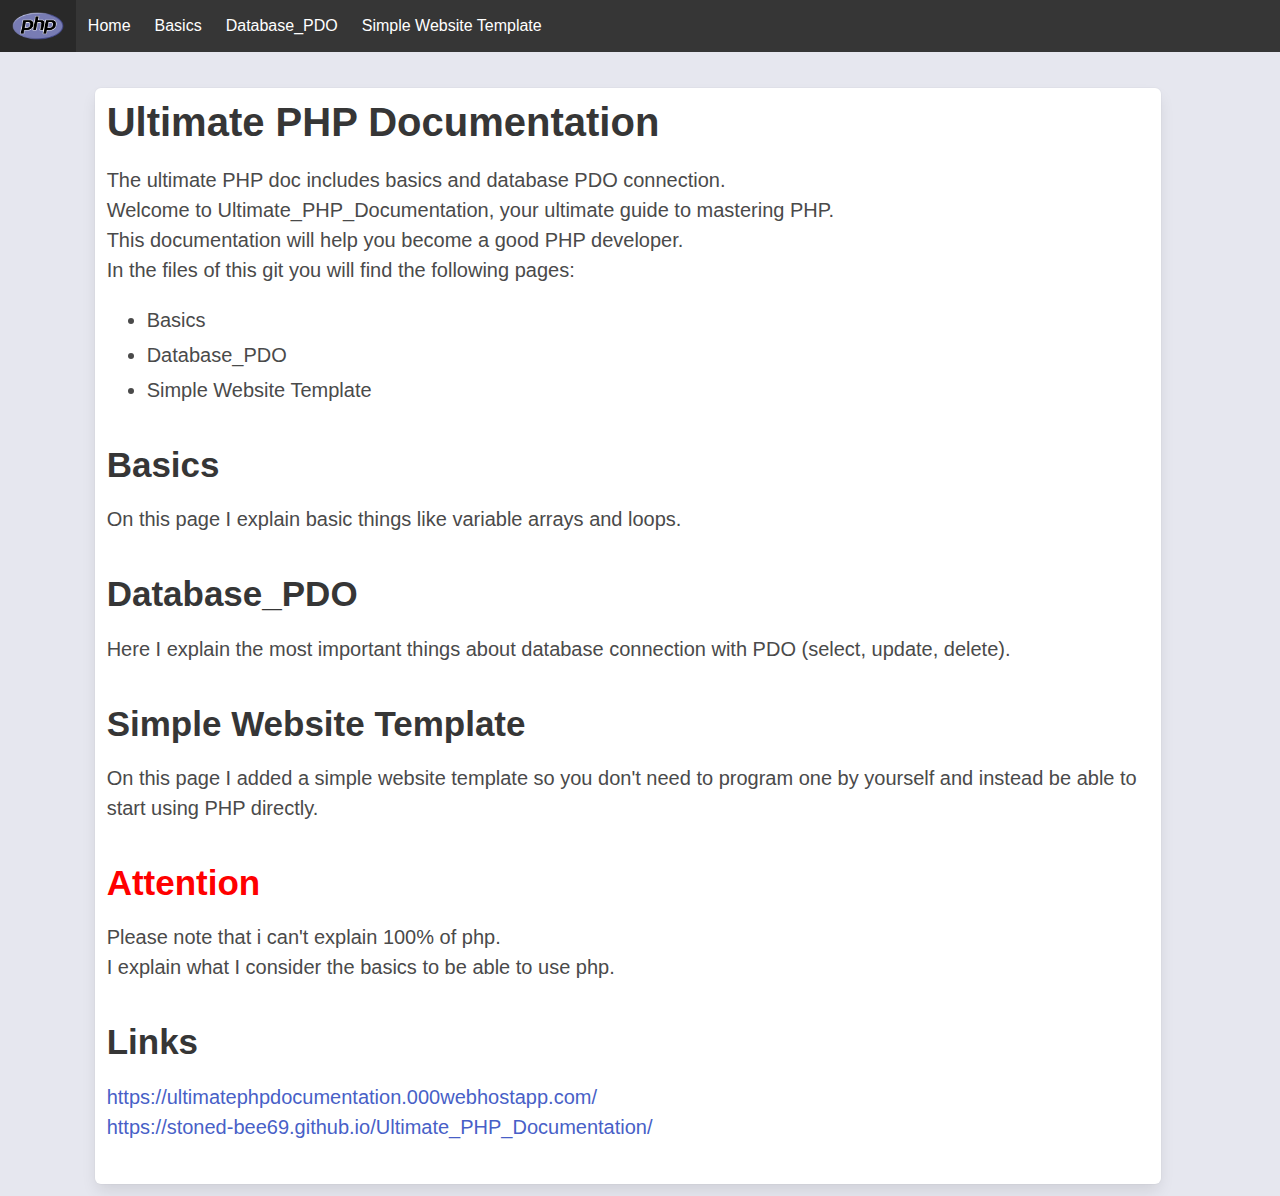
<file: index.html>
<!DOCTYPE html>
<html lang="en">
    <head>
        <meta charset="UTF-8">
        <meta name="viewport" content="width=device-width, initial-scale=1.0">
        <title>Basic</title>
        <link rel="stylesheet" type="text/css" href="components/css/bulma.css"/>
        <link rel="stylesheet" type="text/css" href="components/css/styles.css"/>  
        <link rel="stylesheet" href="https://bulma.io/vendor/fontawesome-free-5.15.2-web/css/all.min.css">
        <link rel="icon" type="image/png" sizes="196x196" href="https://www.php.net/favicon-196x196.png?v=2">
    </head>

    <body>
    
        <section id="navbar">

            <nav class="navbar is-dark" role="navigation" aria-label="main navigation">
                <div class="navbar-brand">
                    <a class="navbar-item">
                        <img src="components/imges/php.png">
                    </a>

                    <a role="button" class="navbar-burger" aria-label="menu" aria-expanded="false" data-target="navbarBasicExample">
                        <span aria-hidden="true"></span>
                        <span aria-hidden="true"></span>
                        <span aria-hidden="true"></span>
                    </a>
                </div>

                <div id="navbarBasicExample" class="navbar-menu">
                    <div class="navbar-start">

                        <a class="navbar-item" href="index.html">
                            Home
                        </a>

                        <a class="navbar-item" href="Basics.html">
                            Basics
                        </a>

                        <a class="navbar-item" href="Database_PDO.html">
                            Database_PDO
                        </a>

                        <a class="navbar-item" href="simple_Website_template.html">
                            Simple Website Template
                        </a>

                    </div>

                    <div class="navbar-end">
                    
                    </div>
                </div>
            </nav>

            <br>
            <br>

        </section>

        <section id="readme">

            <div class="columns">

                <div class="column box is-10 is-offset-1">

                    <div class="content is-medium">
            
                        <h1>Ultimate PHP Documentation</h1>
                        The ultimate PHP doc includes basics and database PDO connection.
                        <br>
                        Welcome to Ultimate_PHP_Documentation, your ultimate guide to mastering PHP. 
                        <br>
                        This documentation will help you become a good PHP developer.
                        <br>
                        In the files of this git you will find the following pages:

                        <ul>
                            <li>Basics</li>
                            <li>Database_PDO</li>
                            <li>Simple Website Template</li>
                        </ul>

                        <h2><b>Basics</b></h2> 
                        On this page I explain basic things like variable arrays and loops.

                        <br>

                        <h2><b>Database_PDO</b></h2> 
                        Here I explain the most important things about database connection with PDO (select, update, delete).

                        <br>

                        <h2><b>Simple Website Template</b></h2> 
                        On this page I added a simple website template so you don't need to program one by yourself and instead be able to start using PHP directly.

                        <br>

                        <h2 style="color: red;"><b>Attention</b></h2> 
                        Please note that i can't explain 100% of php. 
                        <br>
                        I explain what I consider the basics to be able to use php.

                        <br>
                        
                        <h2><b>Links</b></h2>
                        <a href="https://ultimatephpdocumentation.000webhostapp.com/" target="_blank">https://ultimatephpdocumentation.000webhostapp.com/</a><br>
                        <a href="https://stoned-bee69.github.io/Ultimate_PHP_Documentation/" target="_blank">https://stoned-bee69.github.io/Ultimate_PHP_Documentation/</a>

                        <br>
                        <br>
                    
                    </div>

                </div>

            </div>

        </section>

        <br>

    </body>

    <script src="components/js/main.js"></script>

</html>
</file>
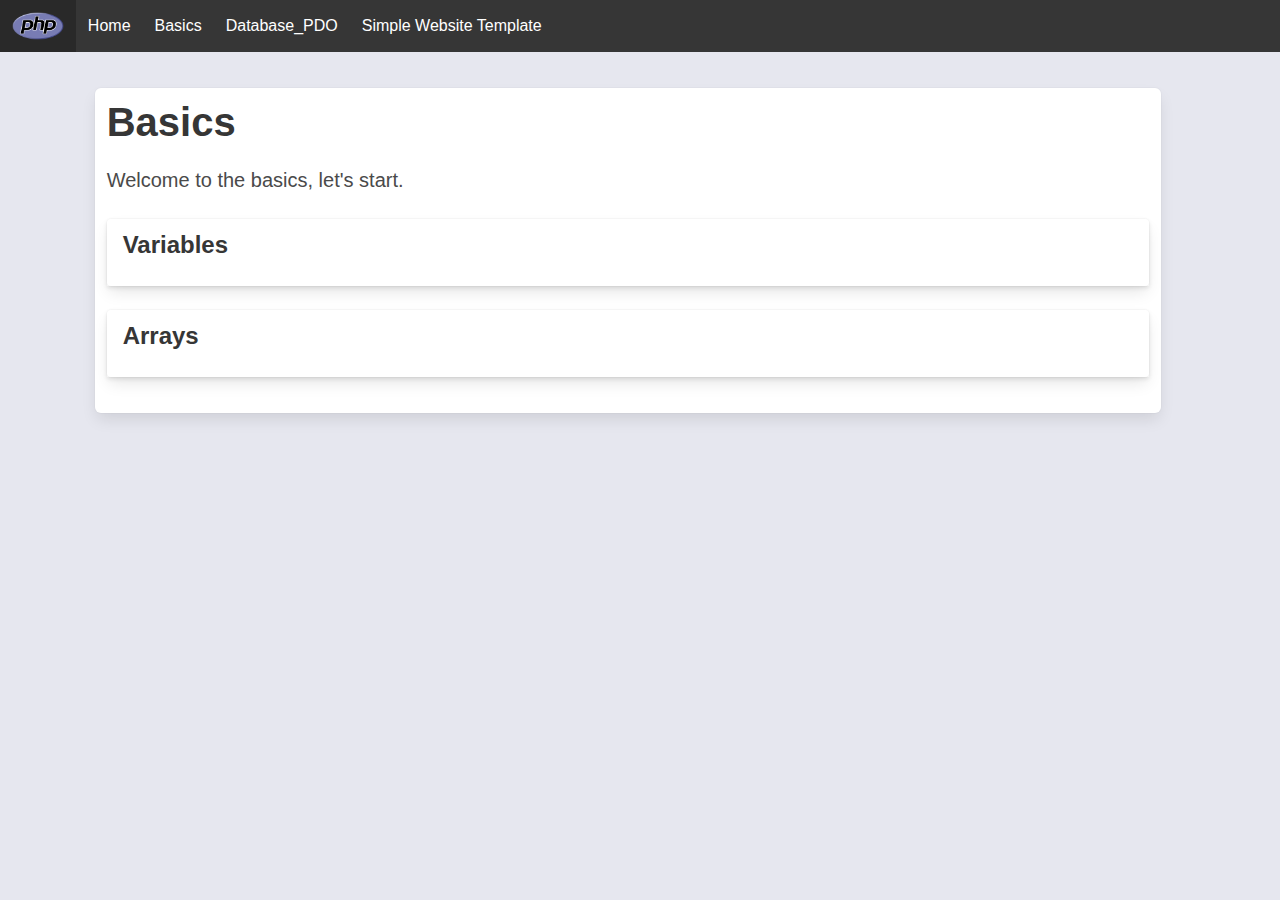
<file: Basics.html>
<!DOCTYPE html>
<html lang="en">
    <head>
        <meta charset="UTF-8">
        <meta name="viewport" content="width=device-width, initial-scale=1.0">
        <title>Basic</title>
        <link rel="stylesheet" type="text/css" href="components/css/bulma.css"/>
        <link rel="stylesheet" type="text/css" href="components/css/styles.css"/>  
        <link rel="stylesheet" href="https://bulma.io/vendor/fontawesome-free-5.15.2-web/css/all.min.css">
        <link rel="icon" type="image/png" sizes="196x196" href="https://www.php.net/favicon-196x196.png?v=2">
    </head>

    <body>
    
        <section id="navbar">

            <nav class="navbar is-dark" role="navigation" aria-label="main navigation">
                <div class="navbar-brand">
                    <a class="navbar-item">
                        <img src="components/imges/php.png">
                    </a>

                    <a role="button" class="navbar-burger" aria-label="menu" aria-expanded="false" data-target="navbarBasicExample">
                        <span aria-hidden="true"></span>
                        <span aria-hidden="true"></span>
                        <span aria-hidden="true"></span>
                    </a>
                </div>

                <div id="navbarBasicExample" class="navbar-menu">
                    <div class="navbar-start">

                        <a class="navbar-item" href="index.html">
                            Home
                        </a>

                        <a class="navbar-item" href="Basics.html">
                            Basics
                        </a>

                        <a class="navbar-item" href="Database_PDO.html">
                            Database_PDO
                        </a>

                        <a class="navbar-item" href="simple_Website_template.html">
                            Simple Website Template
                        </a>

                    </div>

                    <div class="navbar-end">
                    
                    </div>
                </div>
            </nav>

            <br>
            <br>

        </section>

        <section id="basics">

            <div class="columns">

                <div class="column box is-10 is-offset-1">

                    <div class="content is-medium">
                        <h1>Basics</h1>
                        <p>Welcome to the basics, let's start.</p>
                    </div>
    
                    <div class="content is-normal">
                        
                        <div id="basics-variables-card" class="card">
                            <header class="card-header" onclick="hide_show_something('basics-variables')">
                                <h3 class="card-header-title">
                                    Variables
                                </h3>
                                <button class="card-header-icon" aria-label="more options">
                                    <span class="icon">
                                        <i class="fas fa-angle-down" aria-hidden="true"></i>
                                    </span>
                                </button>
                            </header>
                            <div id="basics-variables" class="card-content" style="display: none;">
                                <div class="content">
                                    <p>This is a Variable</p>
                            
                                    <div class="columns code-snipped">
                                        <div class="column code">
                                            <pre id="basics-variables-1-code-snipped">
$a = 1;
$b = "Apple";
                                            </pre>
                                        </div>
                                        <div class="column copy-code-btn">
                                            <button class="button is-dark" id="basics-variables-1-copy-button" onclick="copy('basics-variables-1-code-snipped', 'basics-variables-1-copy-button')">Copy</button>
                                        </div>
                                    </div>
                                    
                                    <p>
                                        You do not have to specify a data type. <br>
                                        You can output them like this:
                                    </p>

                                    <div class="columns code-snipped">
                                        <div class="column code">
                                            <pre id="basics-variables-2-code-snipped">
echo $a;
echo $b
                                            </pre>
                                        </div>
                                        <div class="column copy-code-btn">
                                            <button class="button is-dark" id="basics-variables-2-copy-button" onclick="copy('basics-variables-2-code-snipped', 'basics-variables-2-copy-button')">Copy</button>
                                        </div>
                                    </div>

                                    <p>
                                        You can also connect them with each other by using a dot:
                                    </p>

                                    <div class="columns code-snipped">
                                        <div class="column code">
                                            <pre id="basics-variables-3-code-snipped">
$a = 2;
$b = "Lemon";

$c = $a . $b;

echo $c
// OR
echo $a . $b; 
                                            </pre>
                                        </div>
                                        <div class="column copy-code-btn">
                                            <button class="button is-dark" id="basics-variables-3-copy-button" onclick="copy('basics-variables-3-code-snipped', 'basics-variables-3-copy-button')">Copy</button>
                                        </div>
                                    </div>
                                </div>
                            </div>
                        </div>

                        <br>

                        <div id="basics-array-card" class="card">
                            <header class="card-header"  onclick="hide_show_something('basics-arrays')">
                                <h3 class="card-header-title">
                                    Arrays
                                </h3>
                                <button class="card-header-icon" aria-label="more options">
                                    <span class="icon">
                                        <i class="fas fa-angle-down" aria-hidden="true"></i>
                                    </span>
                                </button>
                            </header>
                            <div id="basics-arrays" class="card-content" style="display: none;">
                                <div class="content">
                                    <p>This is a Array</p>
                            
                                    <div class="columns code-snipped">
                                        <div class="column code">
                                            <pre id="basics-arrays-1-code-snipped">
$cars = array("Volvo", "BMW", "Toyota");
                                            </pre>
                                        </div>
                                        <div class="column copy-code-btn">
                                            <button class="button is-dark" id="basics-arrays-1-copy-button" onclick="copy('basics-arrays-1-code-snipped', 'basics-arrays-1-copy-button')">Copy</button>
                                        </div>
                                    </div>
                                    
                                    <p>
                                        You can output them like this:
                                    </p>

                                    <div class="columns code-snipped">
                                        <div class="column code">
                                            <pre id="basics-arrays-2-code-snipped">
print_r($cars);
                                            </pre>
                                        </div>
                                        <div class="column copy-code-btn">
                                            <button class="button is-dark" id="basics-arrays-2-copy-button" onclick="copy('basics-arrays-2-code-snipped', 'basics-arrays-2-copy-button')">Copy</button>
                                        </div>
                                    </div>

                                    <p>
                                        You can also store arrays inside of arrays (two-dimensional array):
                                    </p>

                                    <div class="columns code-snipped">
                                        <div class="column code">
                                            <pre id="basics-arrays-3-code-snipped">
$cars_audi = array("A4", "A5", "A7");
$cars_bmw = array("M5", "M8", "X5");
$cars_vw = array("Golf", "Polo", "tiguan");

$brands = array($cars_audi, $cars_bmw, $cars_vw);

print_r($brands);
                                            </pre>
                                        </div>
                                        <div class="column copy-code-btn">
                                            <button class="button is-dark" id="basics-arrays-3-copy-button" onclick="copy('basics-arrays-3-code-snipped', 'basics-arrays-3-copy-button')">Copy</button>
                                        </div>
                                    </div>

                                    <p>
                                        And if you want to give the values a name inside of the array. This is how to do it:
                                    </p>

                                    <div class="columns code-snipped">
                                        <div class="column code">
                                            <pre id="basics-arrays-4-code-snipped">
$row = array("ID" => "1", "FirstName" => "John", "LastName" => "Wick");

print_r($row);
                                            </pre>
                                        </div>
                                        <div class="column copy-code-btn">
                                            <button class="button is-dark" id="basics-arrays-4-copy-button" onclick="copy('basics-arrays-4-code-snipped', 'basics-arrays-4-copy-button')">Copy</button>
                                        </div>
                                    </div>

                                    <p>
                                        And this is how you address specific locations of an array:
                                    </p>

                                    <div class="columns code-snipped">
                                        <div class="column code">
                                            <pre id="basics-arrays-5-code-snipped">
//single array
echo $cars[2];

//two-dimensional array
echo $brands[2][1];
                                            </pre>
                                        </div>
                                        <div class="column copy-code-btn">
                                            <button class="button is-dark" id="basics-arrays-5-copy-button" onclick="copy('basics-arrays-5-code-snipped', 'basics-arrays-5-copy-button')">Copy</button>
                                        </div>
                                    </div>

                                    <p>
                                        Quick tipp: If you want to display the result pretty use this:
                                    </p>


                                    <div class="columns code-snipped">
                                        <div class="column code">
                                            <pre id="basics-arrays-6-code-snipped">
echo "&lt;pre&gt;";
print_r($cars);
echo "&lt;/pre&gt;";
                                            </pre>
                                        </div>
                                        <div class="column copy-code-btn">
                                            <button class="button is-dark" id="basics-arrays-6-copy-button" onclick="copy('basics-arrays-6-code-snipped', 'basics-arrays-6-copy-button')">Copy</button>
                                        </div>
                                    </div>
                                </div>
                            </div>
                        </div>

                        <br>

                    </div>

                </div>
    
            </div>    

        </section>

        <br>

    </body>

    <script src="components/js/main.js"></script>

</html>
</file>
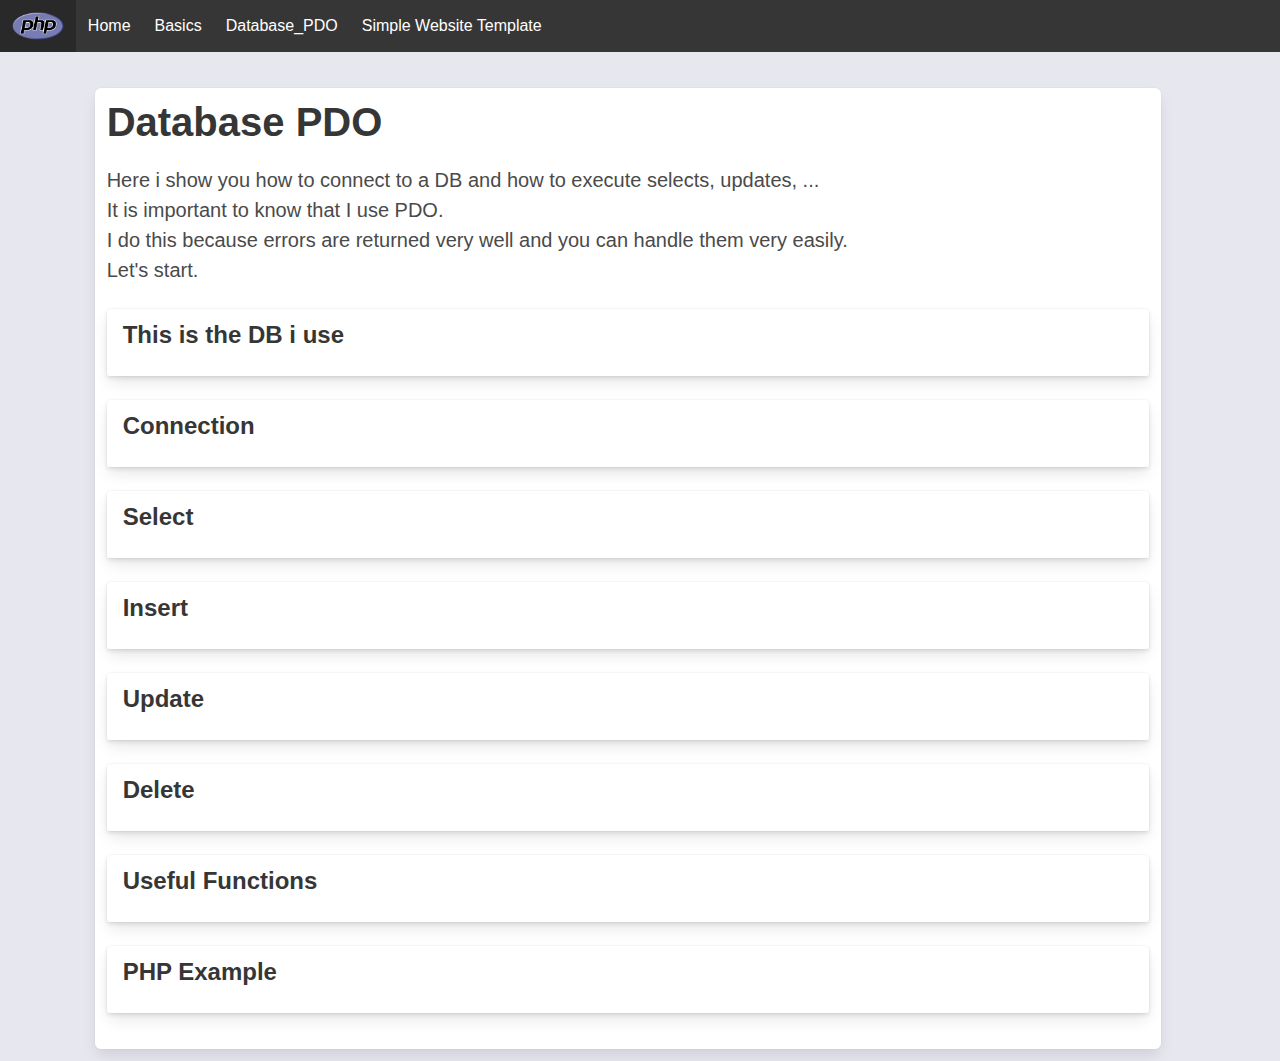
<file: Database_PDO.html>
<!DOCTYPE html>
<html lang="en">
    <head>
        <meta charset="UTF-8">
        <meta name="viewport" content="width=device-width, initial-scale=1.0">
        <title>Database PDO</title>
        <link rel="stylesheet" type="text/css" href="components/css/bulma.css"/>
        <link rel="stylesheet" type="text/css" href="components/css/styles.css"/>  
        <link rel="stylesheet" href="https://bulma.io/vendor/fontawesome-free-5.15.2-web/css/all.min.css">
        <link rel="icon" type="image/png" sizes="196x196" href="https://www.php.net/favicon-196x196.png?v=2">
    </head>

    <body>
        
        <section id="navbar">

            <nav class="navbar is-dark" role="navigation" aria-label="main navigation">
                <div class="navbar-brand">
                    <a class="navbar-item">
                        <img src="components/imges/php.png">
                    </a>

                    <a role="button" class="navbar-burger" aria-label="menu" aria-expanded="false" data-target="navbarBasicExample">
                        <span aria-hidden="true"></span>
                        <span aria-hidden="true"></span>
                        <span aria-hidden="true"></span>
                    </a>
                </div>

                <div id="navbarBasicExample" class="navbar-menu">
                    <div class="navbar-start">

                        <a class="navbar-item" href="index.html">
                            Home
                        </a>

                        <a class="navbar-item" href="Basics.html">
                            Basics
                        </a>

                        <a class="navbar-item" href="Database_PDO.html">
                            Database_PDO
                        </a>

                        <a class="navbar-item" href="simple_Website_template.html">
                            Simple Website Template
                        </a>

                    </div>

                    <div class="navbar-end">
                    
                    </div>
                </div>
            </nav>

            <br>
            <br>

        </section>

        <section id="database_pdo">

            <div class="columns">

                <div class="column box is-10 is-offset-1">

                    <div class="content is-medium">
                        <h1>Database PDO</h1>
                        <p>
                            Here i show you how to connect to a DB and how to execute selects, updates, ... 
                            <br>
                            It is important to know that I use PDO. 
                            <br>
                            I do this because errors are returned very well and you can handle them very easily.
                            <br>
                            Let's start.
                        </p>
                    </div>
    
                    <div class="content is-normal">

                        <div id="database_pdo-db-card" class="card">
                            <header class="card-header" onclick="hide_show_something('database_pdo-db')">
                                <h3 class="card-header-title">
                                    This is the DB i use
                                </h3>
                                <button class="card-header-icon" aria-label="more options">
                                    <span class="icon">
                                        <i class="fas fa-angle-down" aria-hidden="true"></i>
                                    </span>
                                </button>
                            </header>
                            <div id="database_pdo-db" class="card-content" style="display: none;">
                                <div class="content">
                                    <p>ERM</p>
                            
                                    <img src="db/CarDB_ERM.png" alt="CarDB_ERM.png"> <br>
                                    
                                    <p>Dummy Data</p>

                                    Car: <br>
                                    <img src="db/car_dummy.png" alt="car_dummy.png"> <br> <br>
                                    Car_Owner: <br>
                                    <img src="db/car_owner_dummy.png" alt="car_owner_dummy.png"> <br> <br>
                                    Owner: <br>
                                    <img src="db/owner_dummy.png" alt="owner_dummy.png"> <br> <br>
                                    Brand: <br>
                                    <img src="db/brand_dummy.png" alt="brand_dummy.png"> <br> <br>
                                    Color: <br>
                                    <img src="db/color_dummy.png" alt="color_dummy.png"> <br> <br>
                                    Type: <br>
                                    <img src="db/type_dummy.png" alt="type_dummy.png"> <br> <br>

                                    <p>SQL</p>

                                    <div class="columns code-snipped">
                                        <div class="column code">
                                            <pre class="sql" id="database_pdo-db-1-code-snipped">
/* Schema CarDB */
DROP SCHEMA IF EXISTS CarDB;
CREATE SCHEMA IF NOT EXISTS CarDB DEFAULT CHARACTER SET utf8 ;
USE CarDB ;

/* Table CarDB.Color */
CREATE TABLE IF NOT EXISTS CarDB.Color (
Color_ID INT NOT NULL AUTO_INCREMENT,
Color_Name VARCHAR(100) NOT NULL,
PRIMARY KEY (Color_ID)
);

/* Table CarDB.Brand */
CREATE TABLE IF NOT EXISTS CarDB.Brand (
Brand_ID INT NOT NULL AUTO_INCREMENT,
Brand_Name VARCHAR(100) NOT NULL,
PRIMARY KEY (Brand_ID)
);

/* Table CarDB.Type */
CREATE TABLE IF NOT EXISTS CarDB.Type (
Type_ID INT NOT NULL AUTO_INCREMENT,
Type_Name VARCHAR(100) NOT NULL,
PRIMARY KEY (Type_ID)
);

/* Table CarDB.Car */
CREATE TABLE IF NOT EXISTS CarDB.Car (
Car_ID INT NOT NULL AUTO_INCREMENT,
Car_Mileage INT NOT NULL,
Car_Horsepower INT NOT NULL,
Color_ID INT NOT NULL,
Brand_ID INT NOT NULL,
Type_ID INT NOT NULL,
PRIMARY KEY (Car_ID),
INDEX fk_Car_Color_idx (Color_ID ASC),
INDEX fk_Car_Brand1_idx (Brand_ID ASC),
INDEX fk_Car_Type1_idx (Type_ID ASC),
CONSTRAINT fk_Car_Color
FOREIGN KEY (Color_ID)
REFERENCES CarDB.Color (Color_ID)
ON DELETE NO ACTION
ON UPDATE NO ACTION,
CONSTRAINT fk_Car_Brand1
FOREIGN KEY (Brand_ID)
REFERENCES CarDB.Brand (Brand_ID)
ON DELETE NO ACTION
ON UPDATE NO ACTION,
CONSTRAINT fk_Car_Type1
FOREIGN KEY (Type_ID)
REFERENCES CarDB.Type (Type_ID)
ON DELETE NO ACTION
ON UPDATE NO ACTION
);

/* Table CarDB.Owner */
CREATE TABLE IF NOT EXISTS CarDB.Owner (
Owner_ID INT NOT NULL AUTO_INCREMENT,
Owner_FirstName VARCHAR(100) NOT NULL,
Owner_LastName VARCHAR(100) NOT NULL,
PRIMARY KEY (Owner_ID)
);

/* Table CarDB.Car_Owner */
CREATE TABLE IF NOT EXISTS CarDB.Car_Owner (
Car_Owner_ID INT NOT NULL AUTO_INCREMENT,
Car_ID INT NOT NULL,
Owner_ID INT NOT NULL,
PRIMARY KEY (Car_Owner_ID),
INDEX fk_Car_Owner_Owner1_idx (Owner_ID ASC),
INDEX fk_Car_Owner_Car1_idx (Car_ID ASC),
CONSTRAINT fk_Car_Owner_Car1
FOREIGN KEY (Car_ID)
REFERENCES CarDB.Car (Car_ID)
ON DELETE NO ACTION
ON UPDATE NO ACTION,
CONSTRAINT fk_Car_Owner_Owner1
FOREIGN KEY (Owner_ID)
REFERENCES CarDB.Owner (Owner_ID)
ON DELETE NO ACTION
ON UPDATE NO ACTION
);

/* Data for table CarDB.Color */
INSERT INTO CarDB.Color (Color_ID, Color_Name) 
VALUES (1, 'White');
INSERT INTO CarDB.Color (Color_ID, Color_Name) 
VALUES (2, 'Black');
INSERT INTO CarDB.Color (Color_ID, Color_Name) 
VALUES (3, 'Silver');

/* Data for table CarDB.Brand */
INSERT INTO CarDB.Brand (Brand_ID, Brand_Name) 
VALUES (1, 'Audi');
INSERT INTO CarDB.Brand (Brand_ID, Brand_Name) 
VALUES (2, 'VW');
INSERT INTO CarDB.Brand (Brand_ID, Brand_Name) 
VALUES (3, 'Honda');

/* Data for table CarDB.Type */
INSERT INTO CarDB.Type (Type_ID, Type_Name) 
VALUES (1, 'Sportcar');
INSERT INTO CarDB.Type (Type_ID, Type_Name) 
VALUES (2, 'SUV');
INSERT INTO CarDB.Type (Type_ID, Type_Name) 
VALUES (3, 'Coupe');

/* Data for table CarDB.Car */
INSERT INTO CarDB.Car (Car_ID, Car_Mileage, Car_Horsepower, 
Color_ID, Brand_ID, Type_ID) 
VALUES (1, 180000, 133, 3, 3, 1);
INSERT INTO CarDB.Car (Car_ID, Car_Mileage, Car_Horsepower, 
Color_ID, Brand_ID, Type_ID) 
VALUES (2, 1000, 450, 3, 1, 2);
INSERT INTO CarDB.Car (Car_ID, Car_Mileage, Car_Horsepower, 
Color_ID, Brand_ID, Type_ID) 
VALUES (3, 240000, 65, 1, 2, 3);

/* Data for table CarDB.Owner */
INSERT INTO CarDB.Owner (Owner_ID, Owner_FirstName, Owner_LastName) 
VALUES (1, 'Hans', 'Müller');
INSERT INTO CarDB.Owner (Owner_ID, Owner_FirstName, Owner_LastName) 
VALUES (2, 'Anna', 'Musterfrau');
INSERT INTO CarDB.Owner (Owner_ID, Owner_FirstName, Owner_LastName) 
VALUES (3, 'Laura', 'Lacher');

/* Data for table CarDB.Car_Owner */
INSERT INTO CarDB.Car_Owner (Car_Owner_ID, Car_ID, Owner_ID) 
VALUES (1, 1, 3);
INSERT INTO CarDB.Car_Owner (Car_Owner_ID, Car_ID, Owner_ID) 
VALUES (2, 2, 1);
INSERT INTO CarDB.Car_Owner (Car_Owner_ID, Car_ID, Owner_ID) 
VALUES (3, 3, 2);
                                            </pre>
                                        </div>
                                        <div class="column copy-code-btn">
                                            <button class="button is-dark" id="database_pdo-db-1-copy-button" onclick="copy('database_pdo-db-1-code-snipped', 'database_pdo-db-1-copy-button')">Copy</button>
                                        </div>
                                    </div>
                                </div>
                            </div>
                        </div>

                        <br>
                        
                        <div id="database_pdo-connection-card" class="card">
                            <header class="card-header" onclick="hide_show_something('database_pdo-connection')">
                                <h3 class="card-header-title">
                                    Connection
                                </h3>
                                <button class="card-header-icon" aria-label="more options">
                                    <span class="icon">
                                        <i class="fas fa-angle-down" aria-hidden="true"></i>
                                    </span>
                                </button>
                            </header>
                            <div id="database_pdo-connection" class="card-content" style="display: none;">
                                <div class="content">
                                    <p>Use this to connect your DB with your Website</p>
                            
                                    <div class="columns code-snipped">
                                        <div class="column code">
                                            <pre id="database_pdo-connection-1-code-snipped">
$server = "localhost";
$user = "root";
$pw = "raspberry";
$db = "rezept";

try {

    $con = new PDO(
        "mysql:host=" . $server . ";" . 
        "dbname=" . $db . ";" . 
        "charset=utf8", $user, $pw);

    $con->setAttribute(PDO::ATTR_ERRMODE, PDO::ERRMODE_EXCEPTION);

} catch(Exception $e) {

    echo "Error - Connect to DB: " . $e->getCode() . ":" . $e->getMessage();

}    
                                            </pre>                                            
                                        </div>
                                        <div class="column copy-code-btn">
                                            <button class="button is-dark" id="database_pdo-connection-1-copy-button" onclick="copy('database_pdo-connection-1-code-snipped', 'database_pdo-connection-1-copy-button')">Copy</button>
                                        </div>
                                    </div>
                                    
                                    <p>If you do not get an error, everything has worked fine</p>
                                    
                                </div>
                            </div>
                        </div>

                        <br>

                        <div id="database_pdo-select-card" class="card">
                            <header class="card-header" onclick="hide_show_something('database_pdo-select')">
                                <h3 class="card-header-title">
                                    Select
                                </h3>
                                <button class="card-header-icon" aria-label="more options">
                                    <span class="icon">
                                        <i class="fas fa-angle-down" aria-hidden="true"></i>
                                    </span>
                                </button>
                            </header>
                            <div id="database_pdo-select" class="card-content" style="display: none;">
                                <div class="content">

                                    <h1>Function for executing the selects</h1>

                                    <p>
                                        Let's execute our first select. <br>
                                        Normally i enter selects into a function and get the result returned in an array. <br>
                                        Also, I outsource the execution of the select itself into a separate function. <br>
                                        In this function I also bind the parameters to the select for the case that I provide some.
                                    </p>
                            
                                    <div class="columns code-snipped">
                                        <div class="column code">
                                            <pre id="database_pdo-select-1-code-snipped">
function createStatement($query, $arrayValues = NULL) {
    global $con; 
    $stmt = $con->prepare($query);
    $stmt->execute($arrayValues);
    return $stmt;
}
                                            </pre>                                            
                                        </div>
                                        <div class="column copy-code-btn">
                                            <button class="button is-dark" id="database_pdo-select-1-copy-button" onclick="copy('database_pdo-select-1-code-snipped', 'database_pdo-select-1-copy-button')">Copy</button>
                                        </div>
                                    </div>

                                    <p>
                                        If $arrayValues is empty no parameters are passed and the select will be executed. 
                                    </p>

                                    <h1>Function for the select</h1>

                                    <p>
                                        And here is the function for the select itself (without parameters).
                                    </p>

                                    <div class="columns code-snipped">
                                        <div class="column code">
                                            <pre id="database_pdo-select-2-code-snipped">
function select_all_brands() {
    $select_all_brands = "
        SELECT * FROM cardb.brand
    ;";

    $select_all_brands = createStatement($select_all_brands);

    return $select_all_brands->fetchAll(PDO::FETCH_ASSOC);
}
                                            </pre>                                            
                                        </div>
                                        <div class="column copy-code-btn">
                                            <button class="button is-dark" id="database_pdo-select-2-copy-button" onclick="copy('database_pdo-select-2-code-snipped', 'database_pdo-select-2-copy-button')">Copy</button>
                                        </div>
                                    </div>

                                    <p>
                                        And this is how you call/output it
                                    </p>

                                    <div class="columns code-snipped">
                                        <div class="column code">
                                            <pre id="database_pdo-select-3-code-snipped">
$rows = select_all_brands();

print_r($rows);
                                            </pre>                                            
                                        </div>
                                        <div class="column copy-code-btn">
                                            <button class="button is-dark" id="database_pdo-select-3-copy-button" onclick="copy('database_pdo-select-3-code-snipped', 'database_pdo-select-3-copy-button')">Copy</button>
                                        </div>
                                    </div>

                                    <p>
                                        And this is how the result looks like:
                                    </p>

                                    <img src="components/imges/Select-Result-Example.png" alt="Select-Result-Example.png">

                                    <p>
                                        As you can see the result is safed in a two-dimensional array. Array 1 contains the rows of the table and array 2 contains the columns. <br>
                                        So if you want to output one specific data record, do it like that: 
                                    </p>
                                    
                                    <div class="columns code-snipped">
                                        <div class="column code">
                                            <pre id="database_pdo-select-4-code-snipped">
echo $rows[2]["Brand_Name"];
                                            </pre>                                            
                                        </div>
                                        <div class="column copy-code-btn">
                                            <button class="button is-dark" id="database_pdo-select-4-copy-button" onclick="copy('database_pdo-select-4-code-snipped', 'database_pdo-select-4-copy-button')">Copy</button>
                                        </div>
                                    </div>

                                    <h1>WHERE</h1>

                                    <p>
                                        If you want to make a select with a WHERE clause you need to handover a parameter. <br>
                                        We also need to change our select function slightly: 
                                    </p>

                                    <div class="columns code-snipped">
                                        <div class="column code">
                                            <pre id="database_pdo-select-5-code-snipped">
function select_brands_where($brand_name) {
    $select_brands_where = "
        SELECT * FROM cardb.brand
        WHERE Brand_Name = ?
    ;";

    $values = array($brand_name);
    $select_brands_where = createStatement($select_brands_where, $values);

    return $select_brands_where->fetchAll(PDO::FETCH_ASSOC);
} 
                                            </pre>                                            
                                        </div>
                                        <div class="column copy-code-btn">
                                            <button class="button is-dark" id="database_pdo-select-5-copy-button" onclick="copy('database_pdo-select-5-code-snipped', 'database_pdo-select-5-copy-button')">Copy</button>
                                        </div>
                                    </div>

                                    <p>
                                        You now just need to add the parameter as spesified in the function:
                                    </p>

                                    <div class="columns code-snipped">
                                        <div class="column code">
                                            <pre id="database_pdo-select-6-code-snipped">
$rows = select_brands_where("Honda");
                                            </pre>                                            
                                        </div>
                                        <div class="column copy-code-btn">
                                            <button class="button is-dark" id="database_pdo-select-6-copy-button" onclick="copy('database_pdo-select-6-code-snipped', 'database_pdo-select-6-copy-button')">Copy</button>
                                        </div>
                                    </div>

                                    <p>
                                        We only have one row with the brand name "Honda", therefore we just have one result:
                                    </p>
                                    
                                    <img src="components/imges/Where-Select-Result-Example.png" alt="Where-Select-Result-Example.png">
                                    
                                    <h1>LIKE</h1>

                                    <p>
                                        And if you want to use a LIKE clause like this:
                                    </p>

                                    <img src="components/imges/Where-Like-Select.png" alt="Where-Like-Select.png">

                                    <p>
                                        You need to change the = to a LIKE in the select and add the code for the LIKE to the string itself:
                                    </p>

                                    <div class="columns code-snipped">
                                        <div class="column code">
                                            <pre id="database_pdo-select-7-code-snipped">
function select_brands_where_like($search_for) {
    $select_brands_where_like = "
        SELECT * FROM cardb.owner
        WHERE Owner_LastName LIKE ?
    ;";

    $values = array($search_for);
    $select_brands_where_like = createStatement($select_brands_where_like, $values);

    return $select_brands_where_like->fetchAll(PDO::FETCH_ASSOC);
}  

$rows_where_like = select_brands_where_like("M%");
                                            </pre>                                            
                                        </div>
                                        <div class="column copy-code-btn">
                                            <button class="button is-dark" id="database_pdo-select-7-copy-button" onclick="copy('database_pdo-select-7-code-snipped', 'database_pdo-select-7-copy-button')">Copy</button>
                                        </div>
                                    </div>

                                    <h1>More then one parameter</h1>

                                    <p>
                                        You also will need selects with more parameters. This is how you do it:
                                    </p>

                                    <div class="columns code-snipped">
                                        <div class="column code">
                                            <pre id="database_pdo-select-8-code-snipped">
function select_car_by_color_and_hp($color, $min_horsepower) {
    $select_car_by_color_and_hp = "
        SELECT * FROM cardb.car c
        LEFT JOIN cardb.color co ON c.Color_ID = co.Color_ID
        WHERE co.Color_Name = ?
        AND c.Car_Horsepower > ?
    ;";

    $values = array($color, $min_horsepower);
    $select_car_by_color_and_hp = createStatement($select_car_by_color_and_hp, $values);

    return $select_car_by_color_and_hp->fetchAll(PDO::FETCH_ASSOC);
}  

$rows_color_hp = select_car_by_color_and_hp("Silver", 400);
                                            </pre>                                            
                                        </div>
                                        <div class="column copy-code-btn">
                                            <button class="button is-dark" id="database_pdo-select-8-copy-button" onclick="copy('database_pdo-select-8-code-snipped', 'database_pdo-select-8-copy-button')">Copy</button>
                                        </div>
                                    </div>

                                    <p>
                                        You can handover as many parameter as you want. Just keep the order in mind. <br>
                                        The first question mark in the select, receives the first value in your $values array.
                                    </p>

                                </div>
                            </div>
                        </div>

                        <br>

                        <div id="database_pdo-insert-card" class="card">
                            <header class="card-header" onclick="hide_show_something('database_pdo-insert')">
                                <h3 class="card-header-title">
                                    Insert
                                </h3>
                                <button class="card-header-icon" aria-label="more options">
                                    <span class="icon">
                                        <i class="fas fa-angle-down" aria-hidden="true"></i>
                                    </span>
                                </button>
                            </header>
                            <div id="database_pdo-insert" class="card-content" style="display: none;">
                                <div class="content">
                                    <p>
                                        Here is the code to insert a row, in my case i use the table brand:
                                    </p>
                            
                                    <div class="columns code-snipped">
                                        <div class="column code">
                                            <pre id="database_pdo-insert-1-code-snipped">
function insert_brand($new_brand_name) {
    $existing_brands = select_all_brands();

    foreach ($existing_brands as $brand) {
        if ($brand["Brand_Name"] == $new_brand_name) {
            return 'Brand is already existing!';
        }
    }

    $insert_brand = "
        INSERT INTO cardb.brand (Brand_Name) 
        VALUES (?)
    ;";

    $values = array($new_brand_name);

    if (createStatement($insert_brand, $values)) {
        return 'Brand inserted!';
    }

    return 'Something went wrong while inserting new brand!';
}
                                            </pre>                                            
                                        </div>
                                        <div class="column copy-code-btn">
                                            <button class="button is-dark" id="database_pdo-insert-1-copy-button" onclick="copy('database_pdo-insert-1-code-snipped', 'database_pdo-insert-1-copy-button')">Copy</button>
                                        </div>
                                    </div>

                                    <p>
                                        Let me explain what is happaning here: <br> <br>
                                        First of all, I select all brands and go through the results. <br>
                                        I check whether the entered name already exists. <br>
                                        If yes, I stop the function and return an error. <br>
                                        Afterwards (only if no error is returned and therefore the name is not yet present) I make an insert. <br>
                                        This is basically the same as a select but with an insert statement. <br>
                                        After that i check if the insert worked if yes i return a message. <br>
                                        Otherwise i return an error.

                                    </p>
                                    
                                    
                                </div>
                            </div>
                        </div>

                        <br>

                        <div id="database_pdo-update-card" class="card">
                            <header class="card-header" onclick="hide_show_something('database_pdo-update')">
                                <h3 class="card-header-title">
                                    Update
                                </h3>
                                <button class="card-header-icon" aria-label="more options">
                                    <span class="icon">
                                        <i class="fas fa-angle-down" aria-hidden="true"></i>
                                    </span>
                                </button>
                            </header>
                            <div id="database_pdo-update" class="card-content" style="display: none;">
                                <div class="content">
                                    <p>
                                        In our example we update a brand, here is the code:
                                    </p>
                            
                                    <div class="columns code-snipped">
                                        <div class="column code">
                                            <pre id="database_pdo-update-1-code-snipped">
function update_brand_by_id($new_brand_name, $brand_id) {
    $update_brand_by_id = "
        UPDATE cardb.brand
        SET Brand_Name = ? 
        WHERE Brand_ID = ?
    ;";

    $values = array($new_brand_name, $brand_id);

    if (createStatement($update_brand_by_id, $values)) {
        return 'Brand updated!';
    }

    return 'Something went wrong while updating a brand!';
}
                                            </pre>                                            
                                        </div>
                                        <div class="column copy-code-btn">
                                            <button class="button is-dark" id="database_pdo-update-1-copy-button" onclick="copy('database_pdo-update-1-code-snipped', 'database_pdo-update-1-copy-button')">Copy</button>
                                        </div>
                                    </div>
                                    
                                    <p>
                                        It is basically the same as in the Update.
                                    </p>
                                    
                                </div>
                            </div>
                        </div>

                        <br>

                        <div id="database_pdo-delete-card" class="card">
                            <header class="card-header" onclick="hide_show_something('database_pdo-delete')">
                                <h3 class="card-header-title">
                                    Delete
                                </h3>
                                <button class="card-header-icon" aria-label="more options">
                                    <span class="icon">
                                        <i class="fas fa-angle-down" aria-hidden="true"></i>
                                    </span>
                                </button>
                            </header>
                            <div id="database_pdo-delete" class="card-content" style="display: none;">
                                <div class="content">
                                    <p>
                                        Between the functions for Inser, Update and Delete the only big difference is the names and SQL Queries. <br> 
                                        For this reason i do not explain the code in more detail here.
                                    </p>
                            
                                    <div class="columns code-snipped">
                                        <div class="column code">
                                            <pre id="database_pdo-delete-1-code-snipped">
function delete_brand_by_id($brand_id) {
    $delete_brand_by_id = "
        DELETE FROM cardb.brand
        WHERE Brand_ID = ?
    ;";

    $values = array($brand_id);

    if (createStatement($delete_brand_by_id, $values)) {
        return 'Brand deleted!';
    }

    return 'Something went wrong while deleting a brand!';
}
                                            </pre>                                            
                                        </div>
                                        <div class="column copy-code-btn">
                                            <button class="button is-dark" id="database_pdo-delete-1-copy-button" onclick="copy('database_pdo-delete-1-code-snipped', 'database_pdo-delete-1-copy-button')">Copy</button>
                                        </div>
                                    </div>
                                    
                                    
                                </div>
                            </div>
                        </div>

                        <br>

                        <div id="database_pdo-useful-functions-card" class="card">
                            <header class="card-header" onclick="hide_show_something('database_pdo-useful-functions')">
                                <h3 class="card-header-title">
                                    Useful Functions
                                </h3>
                                <button class="card-header-icon" aria-label="more options">
                                    <span class="icon">
                                        <i class="fas fa-angle-down" aria-hidden="true"></i>
                                    </span>
                                </button>
                            </header>
                            <div id="database_pdo-useful-functions" class="card-content" style="display: none;">
                                <div class="content">
                                    <p>
                                        Here are some very useful functions for your next Website, maybe you need them?
                                    </p>

                                    <h1>Print a Table</h1>

                                    <p>
                                        Just handover this function the result array of any select and it will print it out as a table.
                                    </p>
                            
                                    <div class="columns code-snipped">
                                        <div class="column code">
                                            <pre id="database_pdo-useful-functions-1-code-snipped">
function printTable($select_result) {
    echo '&lt;table class="table is-bordered is-narrow is-hoverable"&gt;';
    echo '&lt;thead&gt;&lt;tr&gt;';
    
    // Table headers
    foreach ($select_result[0] as $key => $value) {
        echo '&lt;th&gt;' . $key . '&lt;/th&gt;';
    }
    
    echo '&lt;/tr&gt;&lt;/thead&gt;';
    echo '&lt;tbody&gt;';
    
    // Table rows
    foreach ($select_result as $row) {
        echo '&lt;tr&gt;';
        
        foreach ($row as $value) {
            echo '&lt;td&gt;' . $value . '&lt;/td&gt;';
        }
        
        echo '&lt;/tr&gt;';
    }
    
    echo '&lt;/tbody&gt;';
    echo '&lt;/table&gt;';
}

$all_brands = Select_all_brands();

printTable($all_brands);
                                            </pre>                                            
                                        </div>
                                        <div class="column copy-code-btn">
                                            <button class="button is-dark" id="database_pdo-useful-functions-1-copy-button" onclick="copy('database_pdo-useful-functions-1-code-snipped', 'database_pdo-useful-functions-1-copy-button')">Copy</button>
                                        </div>
                                    </div>
                                    
                                    <p>
                                        Quick Tipp:<br>
                                        If you want to highlight a row when loading the table, you can modify the function as follows:
                                    </p>

                                    <div class="columns code-snipped">
                                        <div class="column code">
                                            <pre id="database_pdo-useful-functions-2-code-snipped">
function printTable($select_result, $marker = NULL) {
    echo '&lt;table class="table is-bordered is-narrow is-hoverable"&gt;';
    echo '&lt;thead&gt;&lt;tr&gt;';

    // Table headers
    foreach ($select_result[0] as $key => $value) {
        echo '&lt;th&gt;' . $key . '&lt;/th&gt;';
    }

    echo '&lt;/tr&gt;&lt;/thead&gt;';
    echo '&lt;tbody&gt;';

    // Table rows
    foreach ($select_result as $row) {

        if (strtolower($row["Brand_Name"]) == strtolower($marker)) {
            echo '&lt;tr style="color:red"&gt;';
        } else {
            echo '&lt;tr&gt;';
        }
        
        foreach ($row as $value) {
            echo '&lt;td&gt;' . $value . '&lt;/td&gt;';
        }
        
        echo '&lt;/tr&gt;';
    }
        
    echo '&lt;/tbody&gt;';
    echo '&lt;/table&gt;';
}
                                            </pre>                                            
                                        </div>
                                        <div class="column copy-code-btn">
                                            <button class="button is-dark" id="database_pdo-useful-functions-2-copy-button" onclick="copy('database_pdo-useful-functions-2-code-snipped', 'database_pdo-useful-functions-2-copy-button')">Copy</button>
                                        </div>
                                    </div>
                                    
                                </div>
                            </div>
                        </div>

                        <br>

                        <div id="database_pdo-php-exapmle-card" class="card">
                            <header class="card-header" onclick="hide_show_something('database_pdo-php-exapmle')">
                                <h3 class="card-header-title">
                                    PHP Example
                                </h3>
                                <button class="card-header-icon" aria-label="more options">
                                    <span class="icon">
                                        <i class="fas fa-angle-down" aria-hidden="true"></i>
                                    </span>
                                </button>
                            </header>
                            <div id="database_pdo-php-exapmle" class="card-content" style="display: none;">
                                <div class="content">
                                    <p>
                                        Here is a simple example how to use php with a DB
                                    </p>

                                    <h1>Select DB and Table then show selected table</h1>

                                    <p>
                                        Selects you will need:
                                    </p>
                            
                                    <div class="columns code-snipped">
                                        <div class="column code">
                                            <pre id="database_pdo-php-exapmle-1-code-snipped">
function createStatement($query, $arrayValues = NULL) {
    global $con; 
    $stmt = $con->prepare($query);
    $stmt->execute($arrayValues);
    return $stmt;
}

function show_databases() {
    $show_databases = "
        SHOW DATABASES
    ;";

    $show_databases = createStatement($show_databases);

    return $show_databases->fetchAll(PDO::FETCH_ASSOC);
}

function show_tables($dn_name) {
    $show_tables = "
        SHOW TABLES FROM " . $dn_name . "
    ;";

    $show_tables = createStatement($show_tables);

    return $show_tables->fetchAll(PDO::FETCH_ASSOC);
}

function select($db_name, $table_name) {
    $select = "
        SELECT * FROM " . $db_name . "." . $table_name . "
    ;";

    $select = createStatement($select);

    return $select->fetchAll(PDO::FETCH_ASSOC);
}
                                            </pre>                                            
                                        </div>
                                    </div>
                                    
                                        
                                    <div class="column copy-code-btn">
                                        <button class="button is-dark" id="database_pdo-php-exapmle-1-copy-button" onclick="copy('database_pdo-php-exapmle-1-code-snipped', 'database_pdo-php-exapmle-1-copy-button')">Copy</button>
                                    </div>

                                    <p>
                                        Code:
                                    </p>
                            
                                    <div class="columns code-snipped">
                                        <div class="column code">
                                            <pre id="database_pdo-php-exapmle-2-code-snipped">
&lt;section id="select"&gt;

&lt;div class="columns is-centered"&gt;
    &lt;div class="column is-10"&gt;
        &lt;div class="box"&gt;

            &lt;div class="columns"&gt;

                &lt;div class="column"&gt;
                    &lt;h1 class="pagename"&gt;Select&lt;/h1&gt;
                    
                    &lt;form class="form" action="/table.php" method="post"&gt;

                        &lt;?php

                            //Part 1 - Select DB
                                $databases = show_databases();

                                ?&gt;

                                &lt;div class="field"&gt;
                                    &lt;label class="label"&gt;Database&lt;/label&gt;
                                    &lt;div class="select"&gt;
                                        &lt;select name="dbname"&gt;
                                            &lt;?php

                                                foreach($databases as $database) {

                                                    if($_POST["dbname"] == $database["Database"]) {
                                                        echo '&lt;option value="' . $database["Database"] . '" selected&gt;' . $database["Database"] . '&lt;/option&gt;';
                                                    } else {
                                                        echo '&lt;option value="' . $database["Database"] . '"&gt;' . $database["Database"] . '&lt;/option&gt;';
                                                    }

                                                }

                                            ?&gt;
                                        &lt;/select&gt;
                                    &lt;/div&gt;
                                &lt;/div&gt;

                                &lt;?php
                            //
                            //Part 2 - Select Table                                    
                                if(isset($_POST["dbname"])) {

                                    $tables = show_tables($_POST["dbname"]);
                                    
                                    ?&gt;

                                    &lt;div class="field"&gt;
                                        &lt;label class="label"&gt;Table&lt;/label&gt;
                                        &lt;div class="select"&gt;
                                            &lt;select name="tablename"&gt;
                                                &lt;?php

                                                    foreach($tables as $table) {
                                                        
                                                        if($_POST["tablename"] == $table["Tables_in_" . $_POST["dbname"]]) {
                                                            echo '&lt;option value="' . $table["Tables_in_" . $_POST["dbname"]] . '" selected&gt;' . $table["Tables_in_" . $_POST["dbname"]] . '&lt;/option&gt;';
                                                        } else {
                                                            echo '&lt;option value="' . $table["Tables_in_" . $_POST["dbname"]] . '"&gt;' . $table["Tables_in_" . $_POST["dbname"]] . '&lt;/option&gt;';
                                                        }                                                               
                                                
                                                    }

                                                ?&gt;
                                            &lt;/select&gt;
                                        &lt;/div&gt;
                                    &lt;/div&gt;

                                    &lt;?php

                                }
                            //
                            //Part 3 - Show Table
                                if(isset($_POST["tablename"])) {
                                    
                                    ?&gt;

                                    &lt;div class="field"&gt;
                                        &lt;label class="label"&gt;Data&lt;/label&gt;

                                        &lt;?php

                                            $result = select($_POST["dbname"], $_POST["tablename"]);

                                            printTable($result);

                                        ?&gt;
                                        
                                    &lt;/div&gt;

                                    &lt;?php

                                }
                            //
                        ?&gt;

                        &lt;div class="field"&gt;
                            &lt;div class="control"&gt;
                                &lt;button class="button is-primary is-outlined"&gt;Submit&lt;/button&gt;
                            &lt;/div&gt;
                        &lt;/div&gt;

                    &lt;/form&gt;

                &lt;/div&gt;

            &lt;/div&gt;

        &lt;/div&gt;
    &lt;/div&gt;
&lt;/div&gt;

&lt;/section&gt;
                                            </pre>                                            
                                        </div>
                                    </div>
                                    <div class="column copy-code-btn">
                                        <button class="button is-dark" id="database_pdo-php-exapmle-2-copy-button" onclick="copy('database_pdo-php-exapmle-2-code-snipped', 'database_pdo-php-exapmle-2-copy-button')">Copy</button>
                                    </div>

                                    <p>
                                        I also use the printTable funtion from the Useful Functions part.
                                    </p>
                                    
                                </div>
                            </div>
                        </div>

                        <br>

                    </div>

                </div>
    
            </div>    

        </section>

        <br>        

    </body>

    <script src="components/js/main.js"></script>

</html>
</file>
<file: components/css/styles.css>
:root {
    background-color: #e6e7ef;
}

.columns {
    width: 100%;
}

.code-snipped {
    border-style: solid;
    border-radius: 10px;
    border-color: darkgrey;
    border-width: 2px;

    background-color: #e7e7ee;

    font-size: medium;
    font-family:'Segoe UI', Tahoma, Geneva, Verdana, sans-serif;

    margin: 5px;
}

.copy-code-btn {
    text-align: right;
}

pre {
    background-color: transparent;
    font-size: 15px;
    white-space:normal;
}

hr.line {
    background-color: black;
    width: 100%;
    margin-left: auto;
    margin-right: auto;
}
</file>
